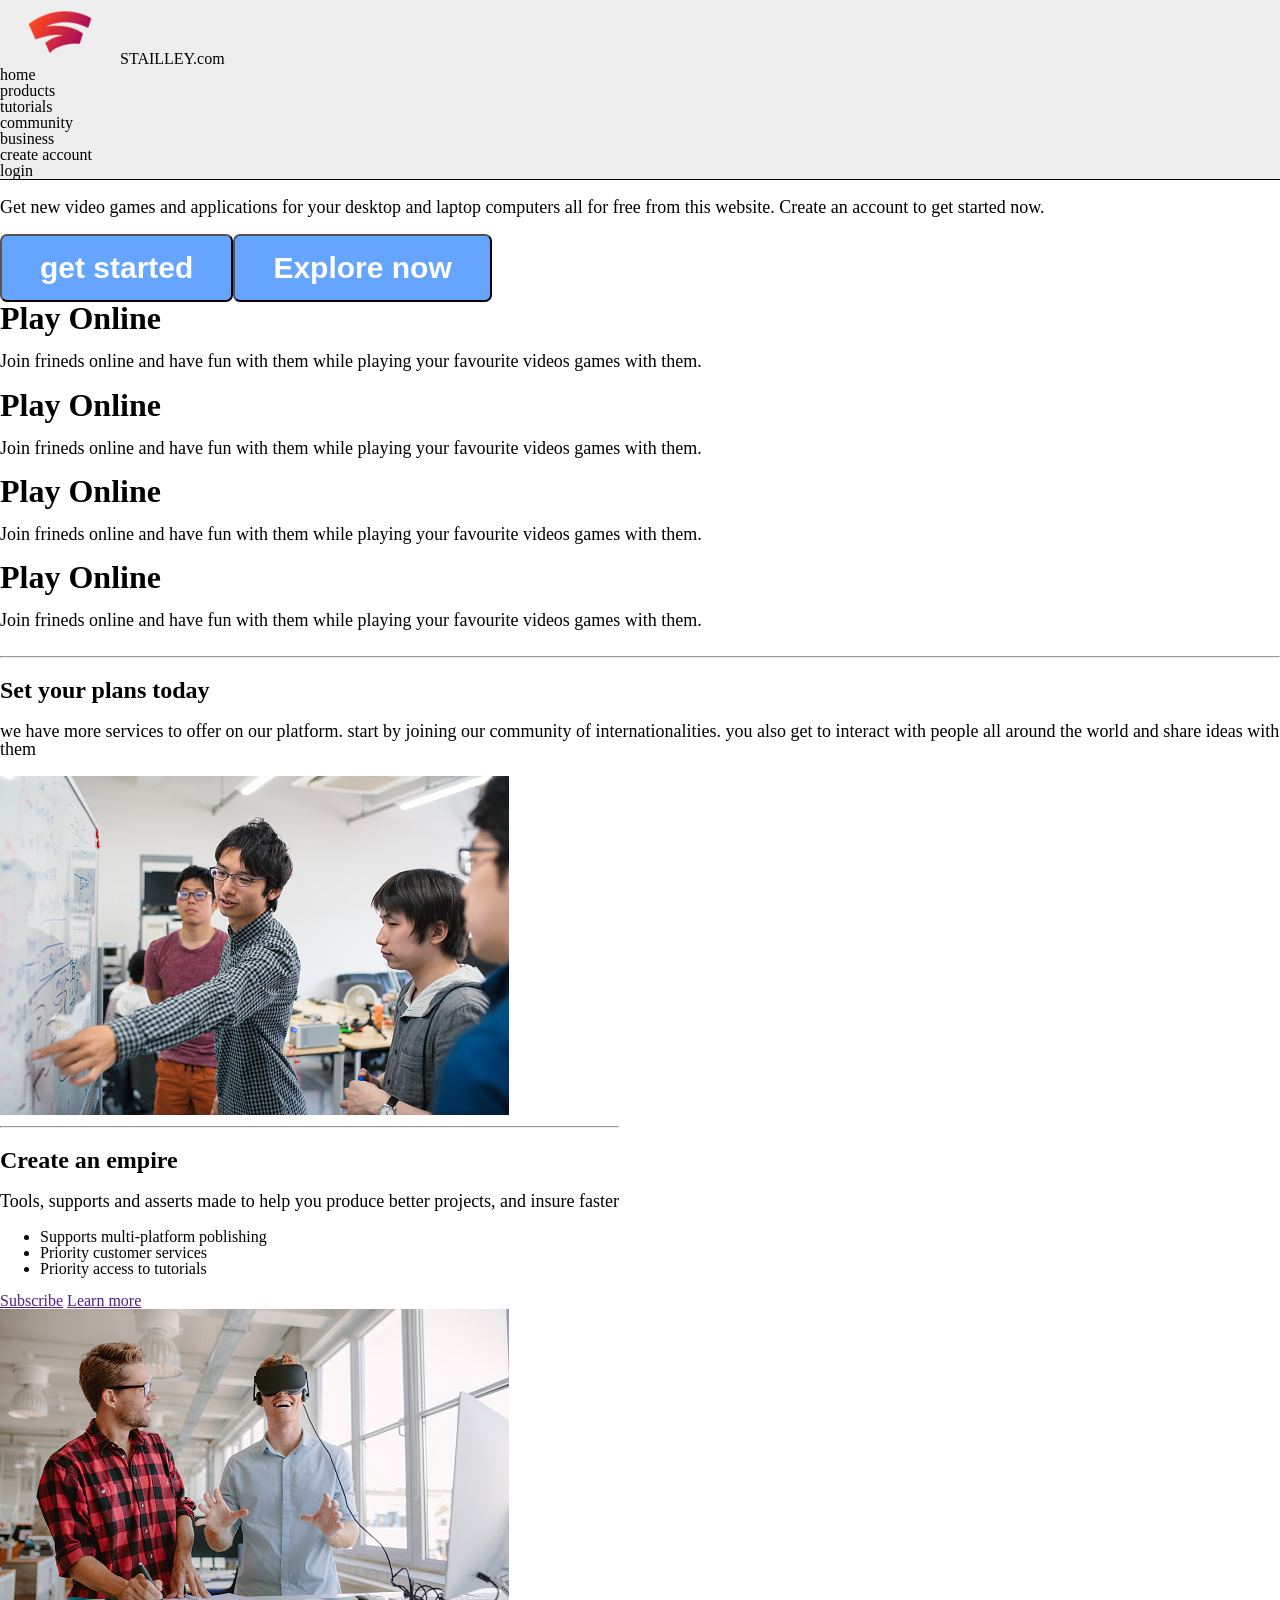
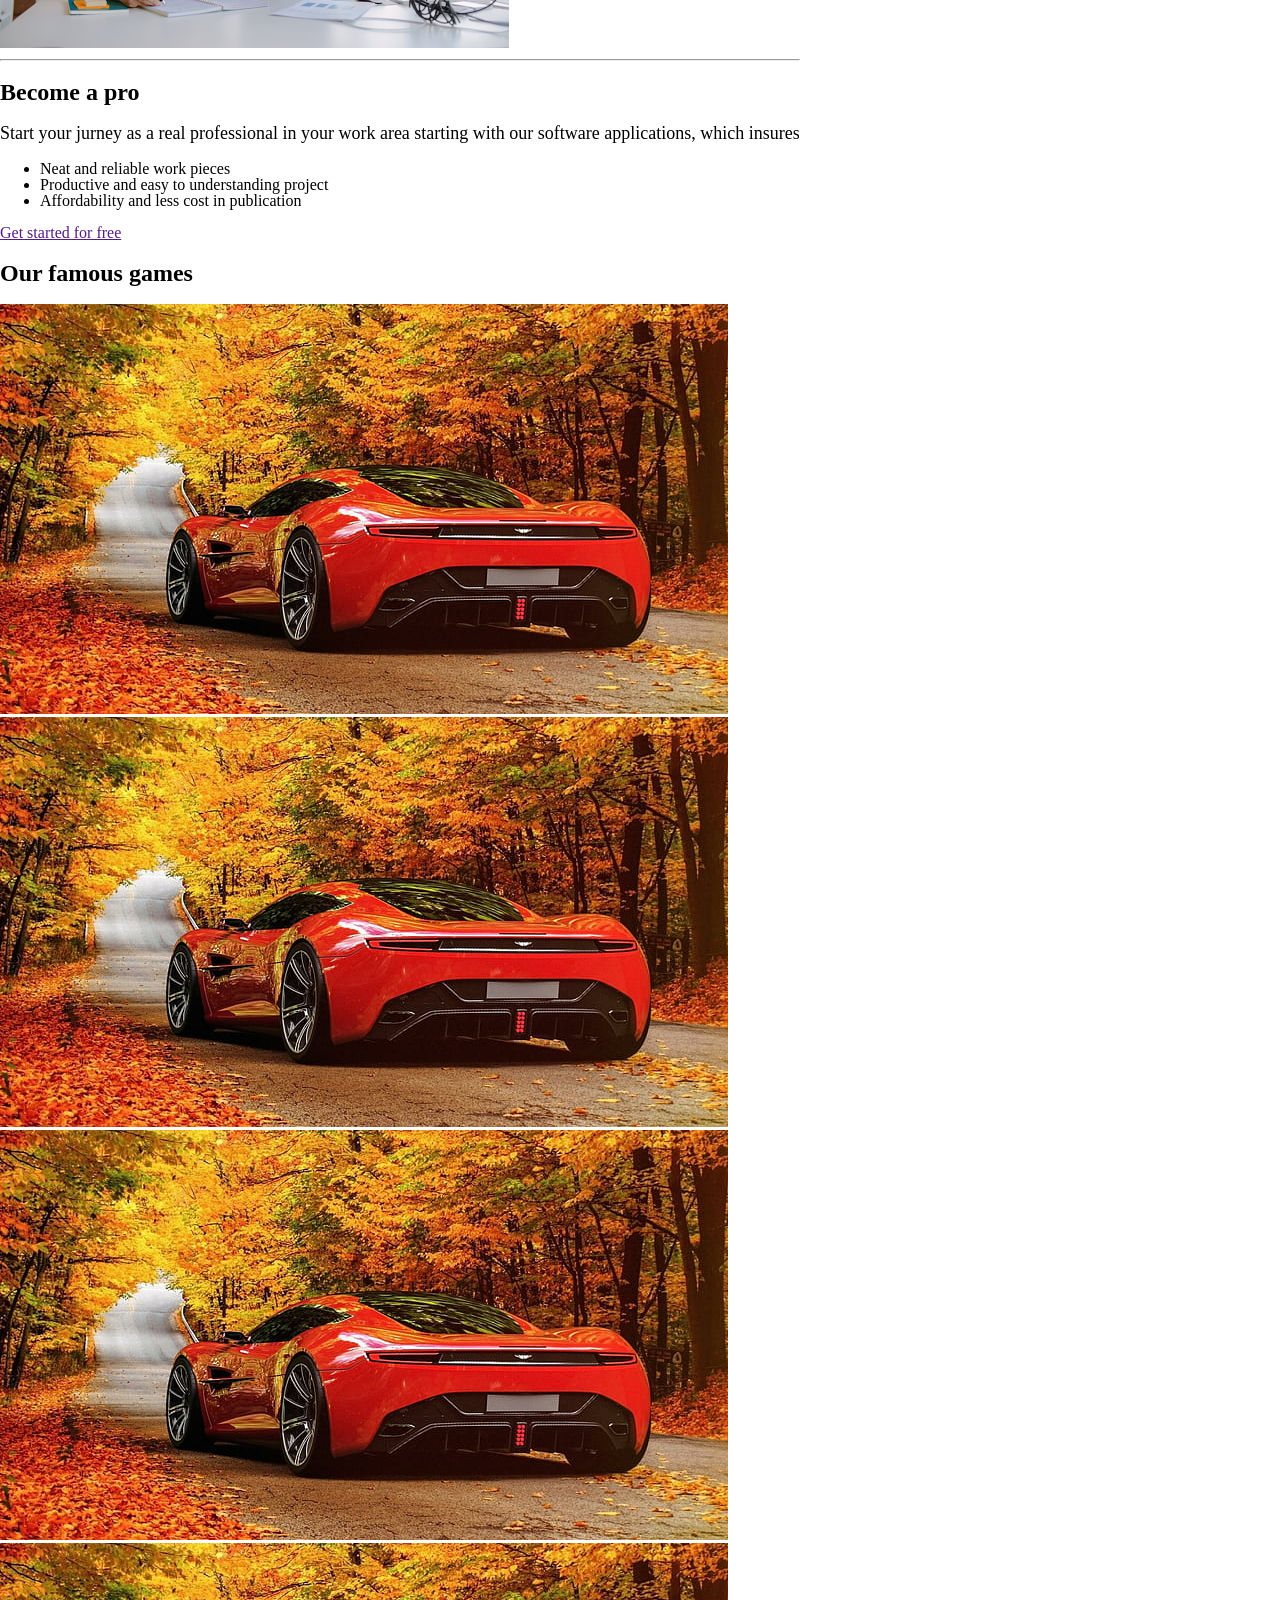
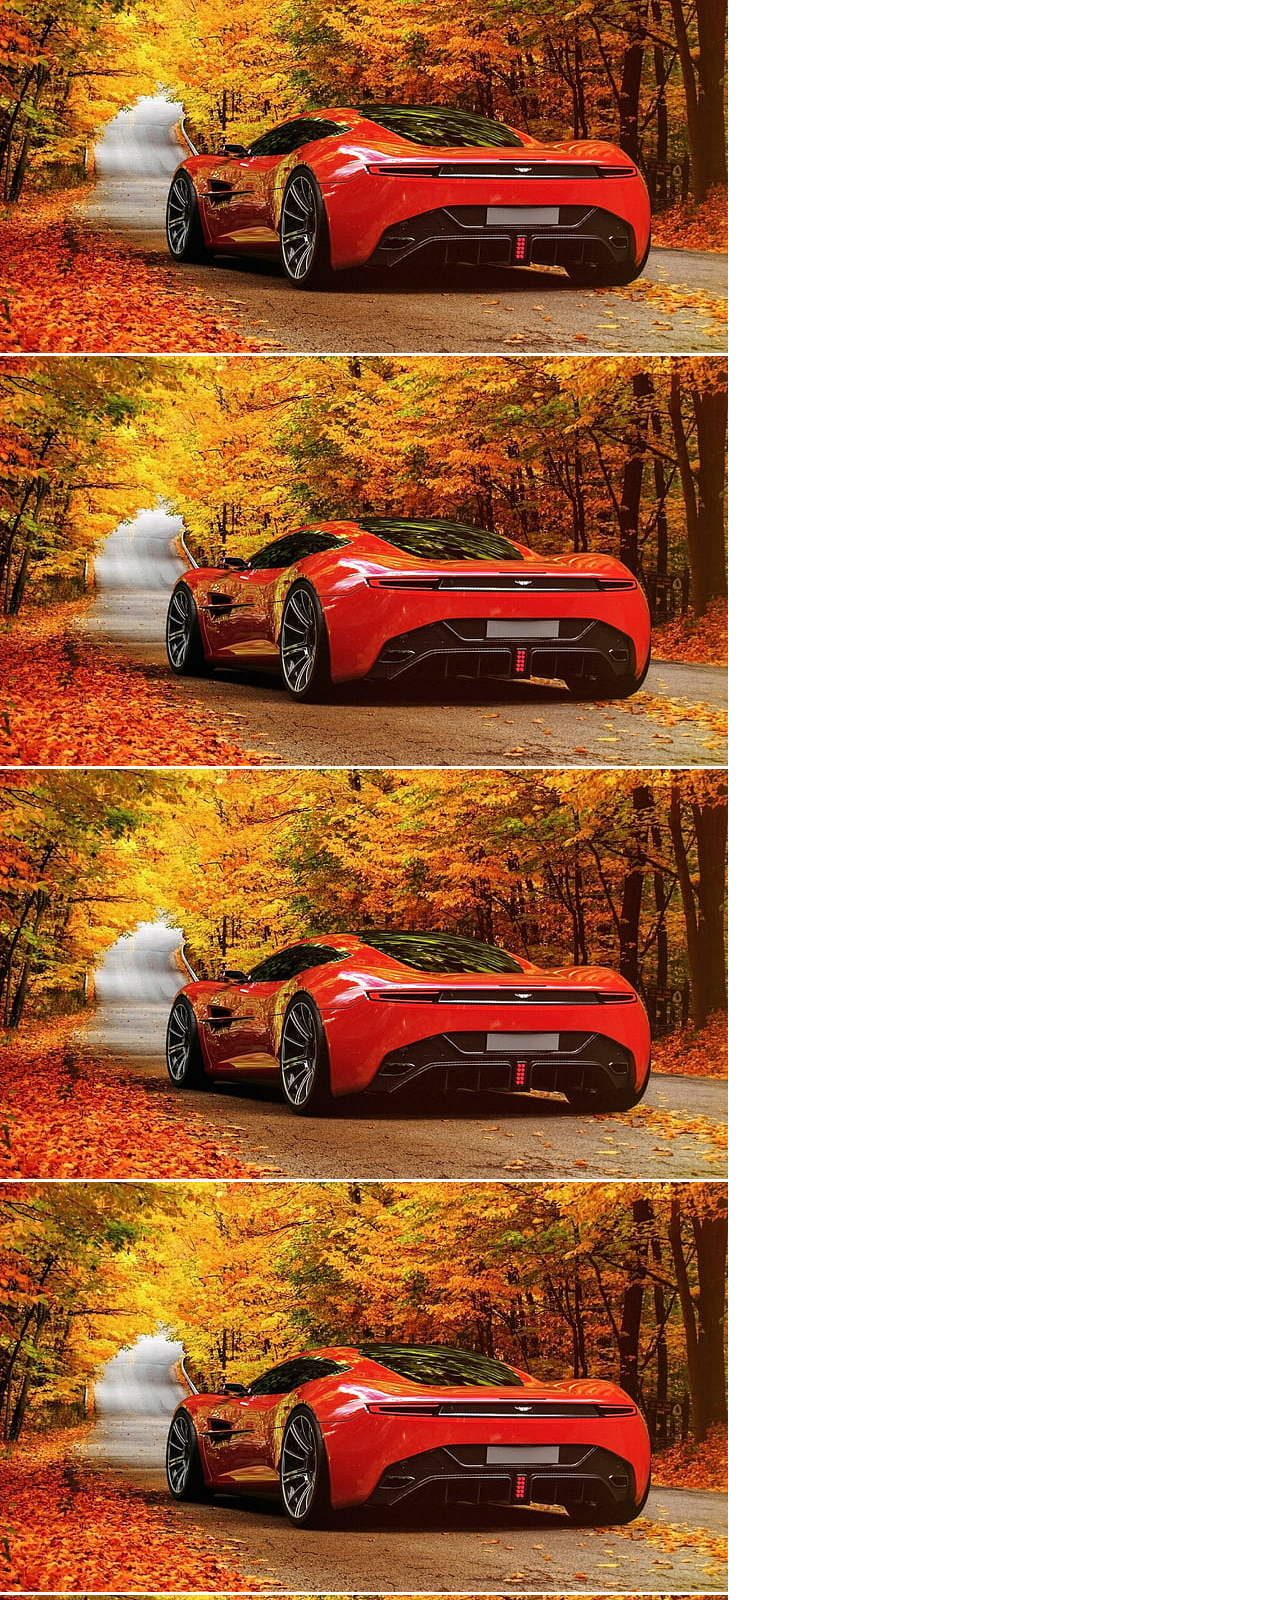
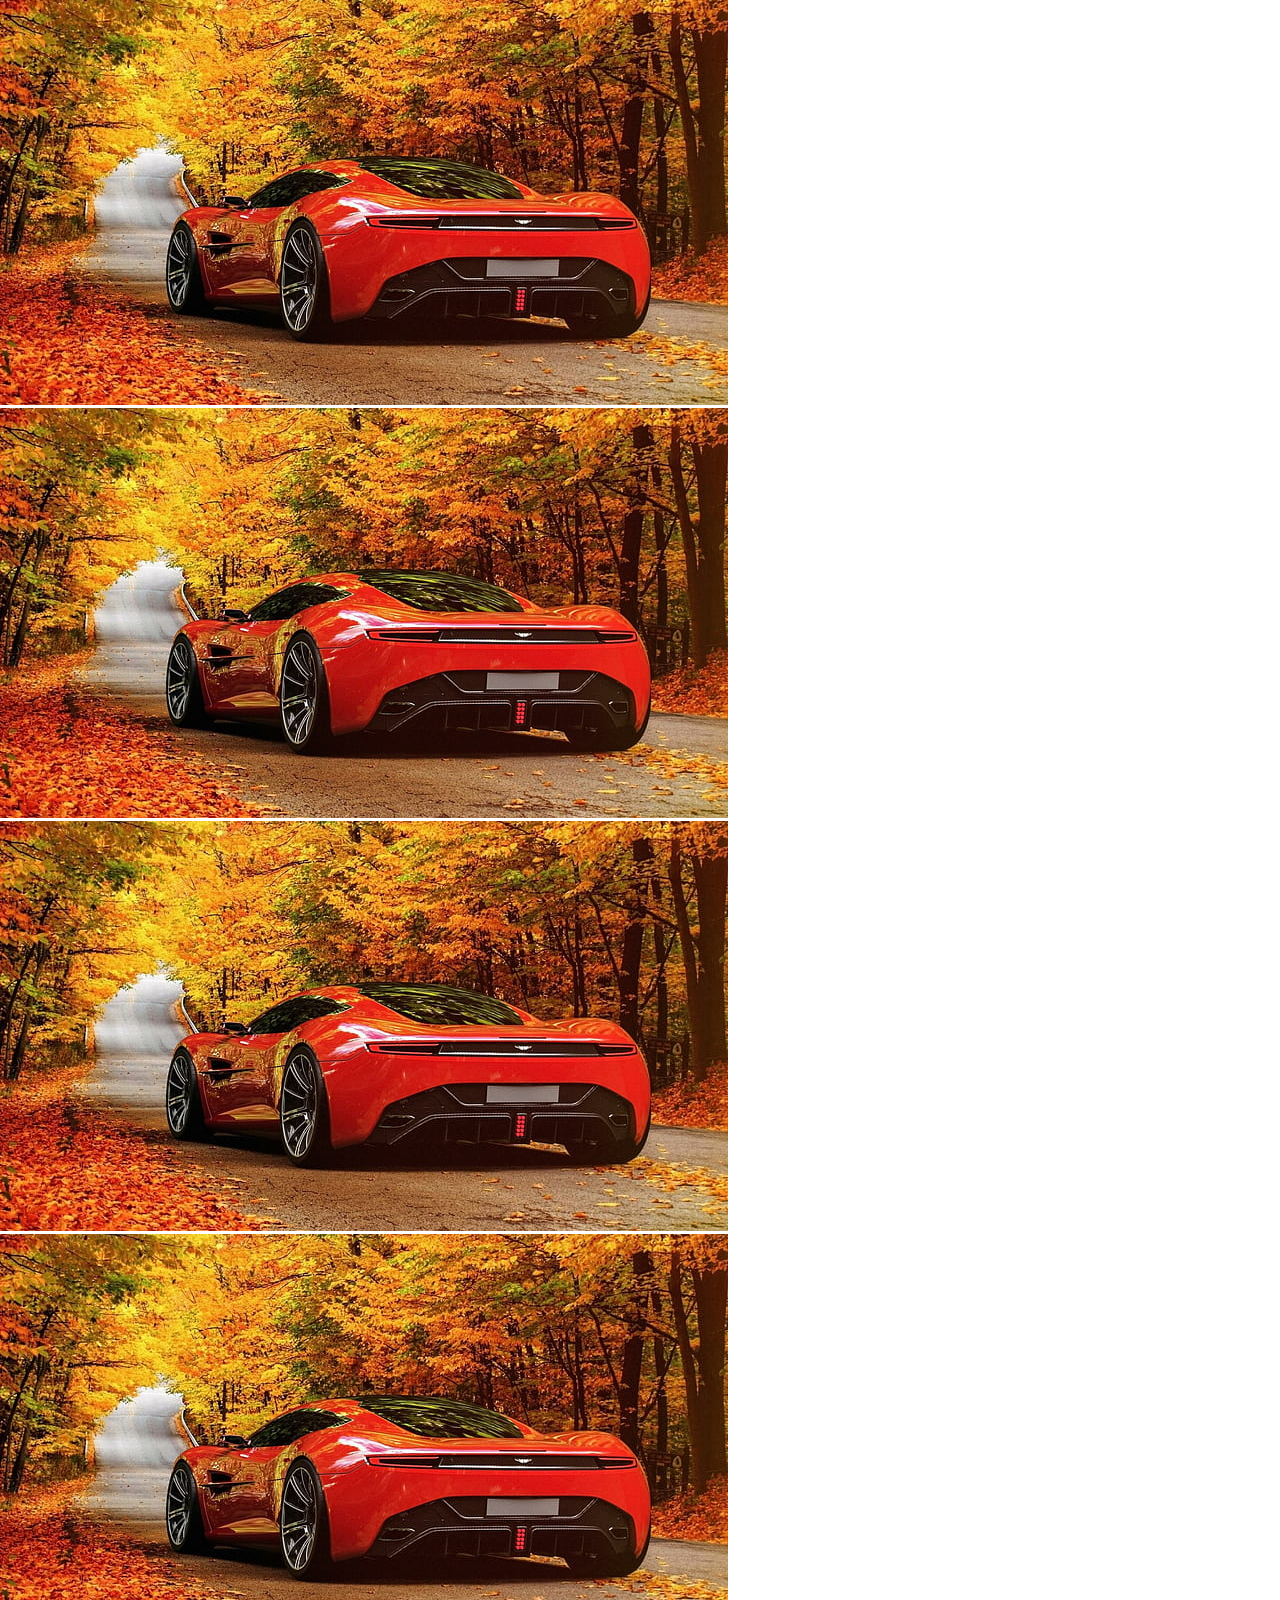
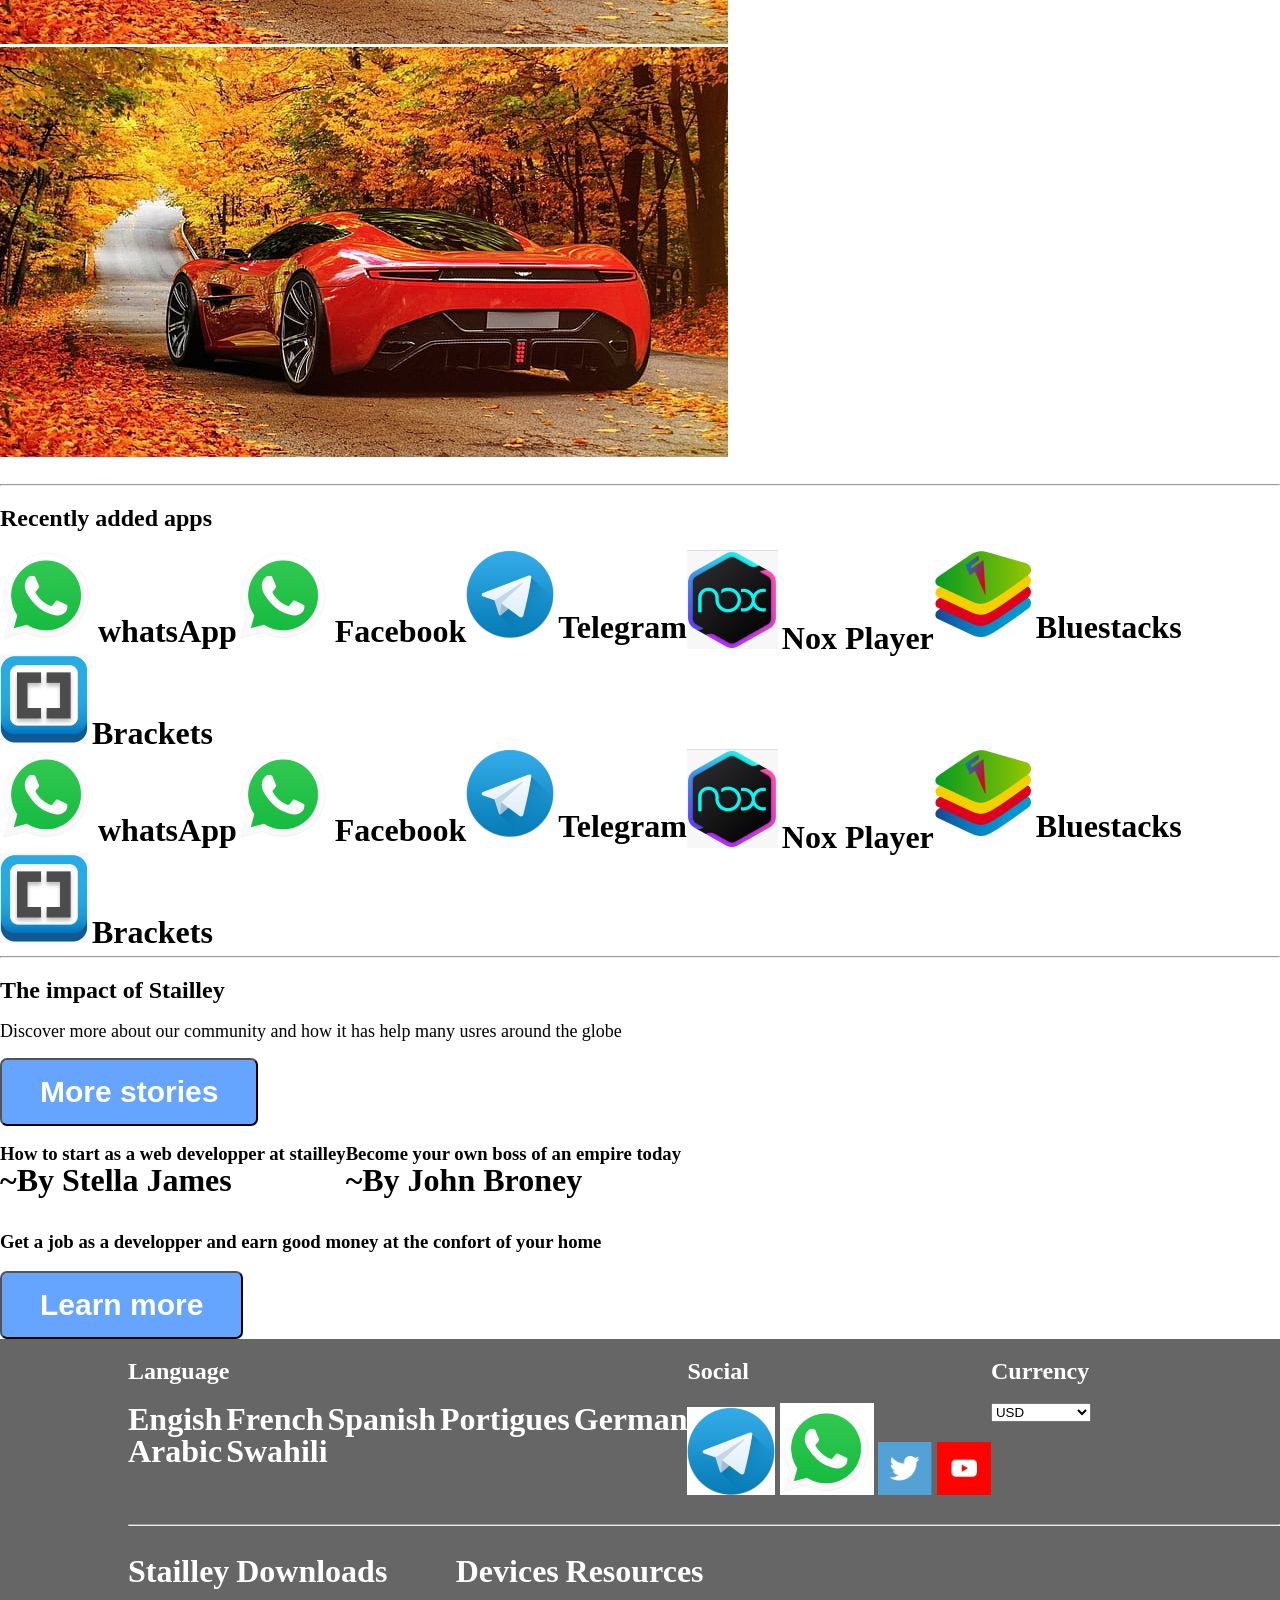
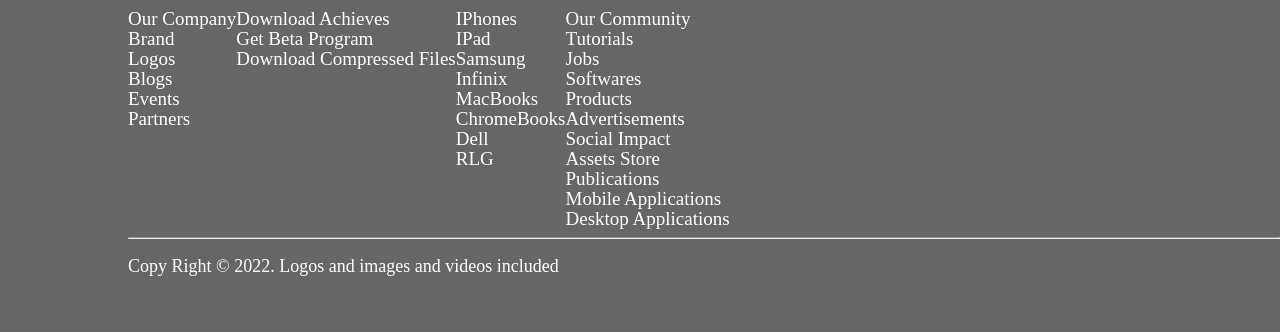
<file: hello.html>
<!DOCTYPE html>
<html>
    <head>
        <title>Stailley.com</title>
        <link rel="stylesheet" href="hello.css">
        <link rel="icon" href="stadia.png">
    </head>
    <body>
        <header class="headCont">
            <nav>
                <ul>
                    <li class="title"><img src="stadia.webp">STAILLEY.com</li>
                    <li>home</li>
                    <li>products</li>
                    <li>tutorials</li>
                    <li>community</li>
                    <li>business</li>
                    <li class="rightFloat">create account</li>
                    <li class="rightFloat">login</li>
                </ul>
            </nav>
            <div class="headPosition">
                <p>Get new video games and applications for your desktop and laptop            computers all for free from this website. Create an account to get       started now.</p>
                <div class="row">
                    <div class="coln6">
                        <button class="btn1">get started</button>
                    </div>
                    <div class="coln6">
                        <button class="btn2">Explore now</button>
                    </div>
                </div>
            </div>
        </header>
        <section class="sectionCont">
            <div class="subCont">
                <div class="row">
                    <div class="coln3">
                        <div class="boxCont">
                            <div class="boxPosition">
                                <label>Play Online</label>
                                <p>Join frineds online and have fun with them while playing your favourite videos games with them.</p>
                            </div>
                        </div>
                    </div>
                    <div class="coln3">
                        <div class="boxCont">
                            <div class="boxPosition">
                                <label>Play Online</label>
                                <p>Join frineds online and have fun with them while playing your favourite videos games with them.</p>
                            </div>
                        </div>
                    </div>
                    <div class="coln3">
                        <div class="boxCont">
                            <div class="boxPosition">
                                <label>Play Online</label>
                                <p>Join frineds online and have fun with them while playing your favourite videos games with them.</p>
                            </div>
                        </div>
                    </div>
                    <div class="coln3">
                        <div class="boxCont">
                            <div class="boxPosition">
                                <label>Play Online</label>
                                <p>Join frineds online and have fun with them while playing your favourite videos games with them.</p>
                            </div>
                        </div>
                    </div>
                </div>
                <hr/>
                
                <div class="subCont2">
                    <h1>Set your plans today</h1>
                    <p>we have more services to offer on our platform. start by joining our community of internationalities. you also get to interact with people all around the world and share ideas with them</p>
                    
                    <div class="row">
                        <div class="coln6">
                            <div class="coln6Img">
                                <img src="students-looking-at-scientific-formula.jpg"><hr/>
                                <h2>Create an empire</h2>
                                <p>Tools, supports and asserts made to help you produce better projects, and insure faster</p>
                                <ul>
                                    <li>Supports multi-platform poblishing</li>
                                    <li>Priority customer services</li>
                                    <li>Priority access to tutorials</li>
                                </ul>
                                <a href="">Subscribe</a>
                                <a href="">Learn more</a>
                            </div>
                        </div>
                       <div class="coln6">
                            <div class="coln6Img">
                                <img src="young-developers-testing-new-virtual-reality-device.jpg"><hr/>
                                <h2>Become a pro</h2>
                                <p>Start your jurney as a real professional in your work area starting with our software applications, which insures</p>
                                <ul>
                                    <li>Neat and reliable work pieces</li>
                                    <li>Productive and easy to understanding project</li>
                                    <li>Affordability and less cost in publication</li>
                                </ul>
                                <a href="">Get started for free</a>
                           </div>
                        </div>
                    </div>
                </div>
            </div>
            <div class="gameCont">
                    <h1>Our famous games</h1>
                    <div class="row">
                        <div class="coln2">
                            <img src="aston-martin-dbc-concept-cars-picturesque-car-pictures-desktop-wallpaper-preview.jpg">
                        </div>
                        <div class="coln2">
                            <img src="aston-martin-dbc-concept-cars-picturesque-car-pictures-desktop-wallpaper-preview.jpg">
                        </div>
                        <div class="coln2">
                            <img src="aston-martin-dbc-concept-cars-picturesque-car-pictures-desktop-wallpaper-preview.jpg">
                        </div>
                        <div class="coln2">
                            <img src="aston-martin-dbc-concept-cars-picturesque-car-pictures-desktop-wallpaper-preview.jpg">
                        </div>
                        <div class="coln2">
                            <img src="aston-martin-dbc-concept-cars-picturesque-car-pictures-desktop-wallpaper-preview.jpg">
                        </div>
                        <div class="coln2">
                            <img src="aston-martin-dbc-concept-cars-picturesque-car-pictures-desktop-wallpaper-preview.jpg">
                        </div>
                    </div>
                    
                    <div class="row">
                        <div class="coln2">
                            <img src="aston-martin-dbc-concept-cars-picturesque-car-pictures-desktop-wallpaper-preview.jpg">
                        </div>
                        <div class="coln2">
                            <img src="aston-martin-dbc-concept-cars-picturesque-car-pictures-desktop-wallpaper-preview.jpg">
                        </div>
                        <div class="coln2">
                            <img src="aston-martin-dbc-concept-cars-picturesque-car-pictures-desktop-wallpaper-preview.jpg">
                        </div>
                        <div class="coln2">
                            <img src="aston-martin-dbc-concept-cars-picturesque-car-pictures-desktop-wallpaper-preview.jpg">
                        </div>
                        <div class="coln2">
                            <img src="aston-martin-dbc-concept-cars-picturesque-car-pictures-desktop-wallpaper-preview.jpg">
                        </div>
                        <div class="coln2">
                            <img src="aston-martin-dbc-concept-cars-picturesque-car-pictures-desktop-wallpaper-preview.jpg">
                        </div>
                    </div>
                </div><br/>
                
            <hr/>
            
            <div class="appCont">
                <h1>Recently added apps</h1>
                    <div class="row">
                        <div class="coln2">
                            <img src="Whatsaap.PNG">
                            <label>whatsApp</label>
                        </div>
                        <div class="coln2">
                            <img src="Whatsaap.PNG">
                            <label>Facebook</label>
                        </div>
                        <div class="coln2">
                            <img src="Telegram.PNG">
                            <label>Telegram</label>
                        </div>
                        <div class="coln2">
                            <img src="NOX.PNG">
                            <label>Nox Player</label>
                        </div>
                        <div class="coln2">
                            <img src="Bluestacks.PNG">
                            <label>Bluestacks</label>
                        </div>
                        <div class="coln2">
                            <img src="Brackets.PNG">
                            <label>Brackets</label>
                        </div>
                    </div>
                    
                    <div class="row">
                        <div class="coln2">
                            <img src="Whatsaap.PNG">
                            <label>whatsApp</label>
                        </div>
                        <div class="coln2">
                            <img src="Whatsaap.PNG">
                            <label>Facebook</label>
                        </div>
                        <div class="coln2">
                            <img src="Telegram.PNG">
                            <label>Telegram</label>
                        </div>
                        <div class="coln2">
                            <img src="NOX.PNG">
                            <label>Nox Player</label>
                        </div>
                        <div class="coln2">
                            <img src="Bluestacks.PNG">
                            <label>Bluestacks</label>
                        </div>
                        <div class="coln2">
                            <img src="Brackets.PNG">
                            <label>Brackets</label>
                        </div>
                    </div>
            </div>
            <hr/>
            <div class="sectionImg">
                <h1>The impact of Stailley</h1>
                   <p>Discover more about our community and how it has help many usres around the globe</p>
                <button>More stories</button>
                <div class="row">
                    <div class="coln4">
                        <h3 class="colnBox">How to start as a web developper at stailley<br/><label>~By Stella James</label></h3>
                    </div>
                    
                    <div class="coln4">
                        <h3 class="colnBox">Become your own boss of an empire today<br/><label>~By John Broney</label></h3>
                    </div>
                    
                    <div class="coln4">
                        <h3 class="colnBox">Get a job as a developper and earn good money at the confort of your home</h3>
                    </div>
                </div>
                <div class="row">
                    <div class="coln12">
                        <button>Learn more</button>
                    </div>
                </div>
            </div>
        </section>
        <footer class="footsy">
            <div class="row">
                <div class="coln4">
                    <div class="firstID">
                        <h2>Language</h2>
                            <label>Engish</label>
                            <label>French</label>
                            <label>Spanish</label>
                            <label>Portigues</label>
                            <label>German</label><br/>
                            <label>Arabic</label>
                            <label>Swahili</label>
                    </div>
                </div>
                <div class="coln4">
                    <div class="firstID">
                        <h2>Social</h2>
                        <p><img src="Telegram.PNG">
                            <img src="Whatsaap.PNG">
                            <img src="Twitter%20logo.PNG">
                            <img src="Youtube%20logo.PNG">
                        </p>
                    </div>
                </div>
                <div class="coln4">
                    <div class="firstID">
                    <h2>Currency</h2>
                        <select>
                            <option>USD</option>
                            <option>Ghana Cedis</option>
                            <option>Euros</option>
                        </select>
                    </div>
                </div>
            </div><hr/>
            <div class="row">
                <div class="coln3">
                    <div class="secondID">
                        <h1>Stailley</h1>
                        <ul>
                            <li>Our Company</li>
                            <li>Brand</li>
                            <li>Logos</li>
                            <li>Blogs</li>
                            <li>Events</li>
                            <li>Partners</li>
                        </ul>
                    </div>
                </div>
                <div class="coln3">
                    <div class="secondID">
                        <h1>Downloads</h1>
                        <ul>
                            <li>Download Achieves</li>
                            <li>Get Beta Program</li>
                            <li>Download Compressed Files</li>
                        </ul>
                    </div>
                </div>
                <div class="coln3">
                    <div class="secondID">
                        <h1>Devices</h1>
                        <ul>
                            <li>iPhones</li>
                            <li>iPad</li>
                            <li>Samsung</li>
                            <li>Infinix</li>
                            <li>MacBooks</li>
                            <li>ChromeBooks</li>
                            <li>Dell</li>
                            <li>RLG</li>
                        </ul>
                    </div>
                </div>
                <div class="coln3">
                    <div class="secondID">
                        <h1>Resources</h1>
                        <ul>
                            <li>Our Community</li>
                            <li>Tutorials</li>
                            <li>Jobs</li>
                            <li>Softwares</li>
                            <li>Products</li>
                            <li>Advertisements</li>
                            <li>Social Impact</li>
                            <li>Assets Store</li>
                            <li>Publications</li>
                            <li>Mobile Applications</li>
                            <li>Desktop Applications</li>
                        </ul>
                    </div>
                </div>
            </div><hr/>
            <div class="rightCont">
                <p>Copy Right &copy; 2022. Logos and images and videos included</p>
            </div>
        </footer>
    </body>
</html>
</file>
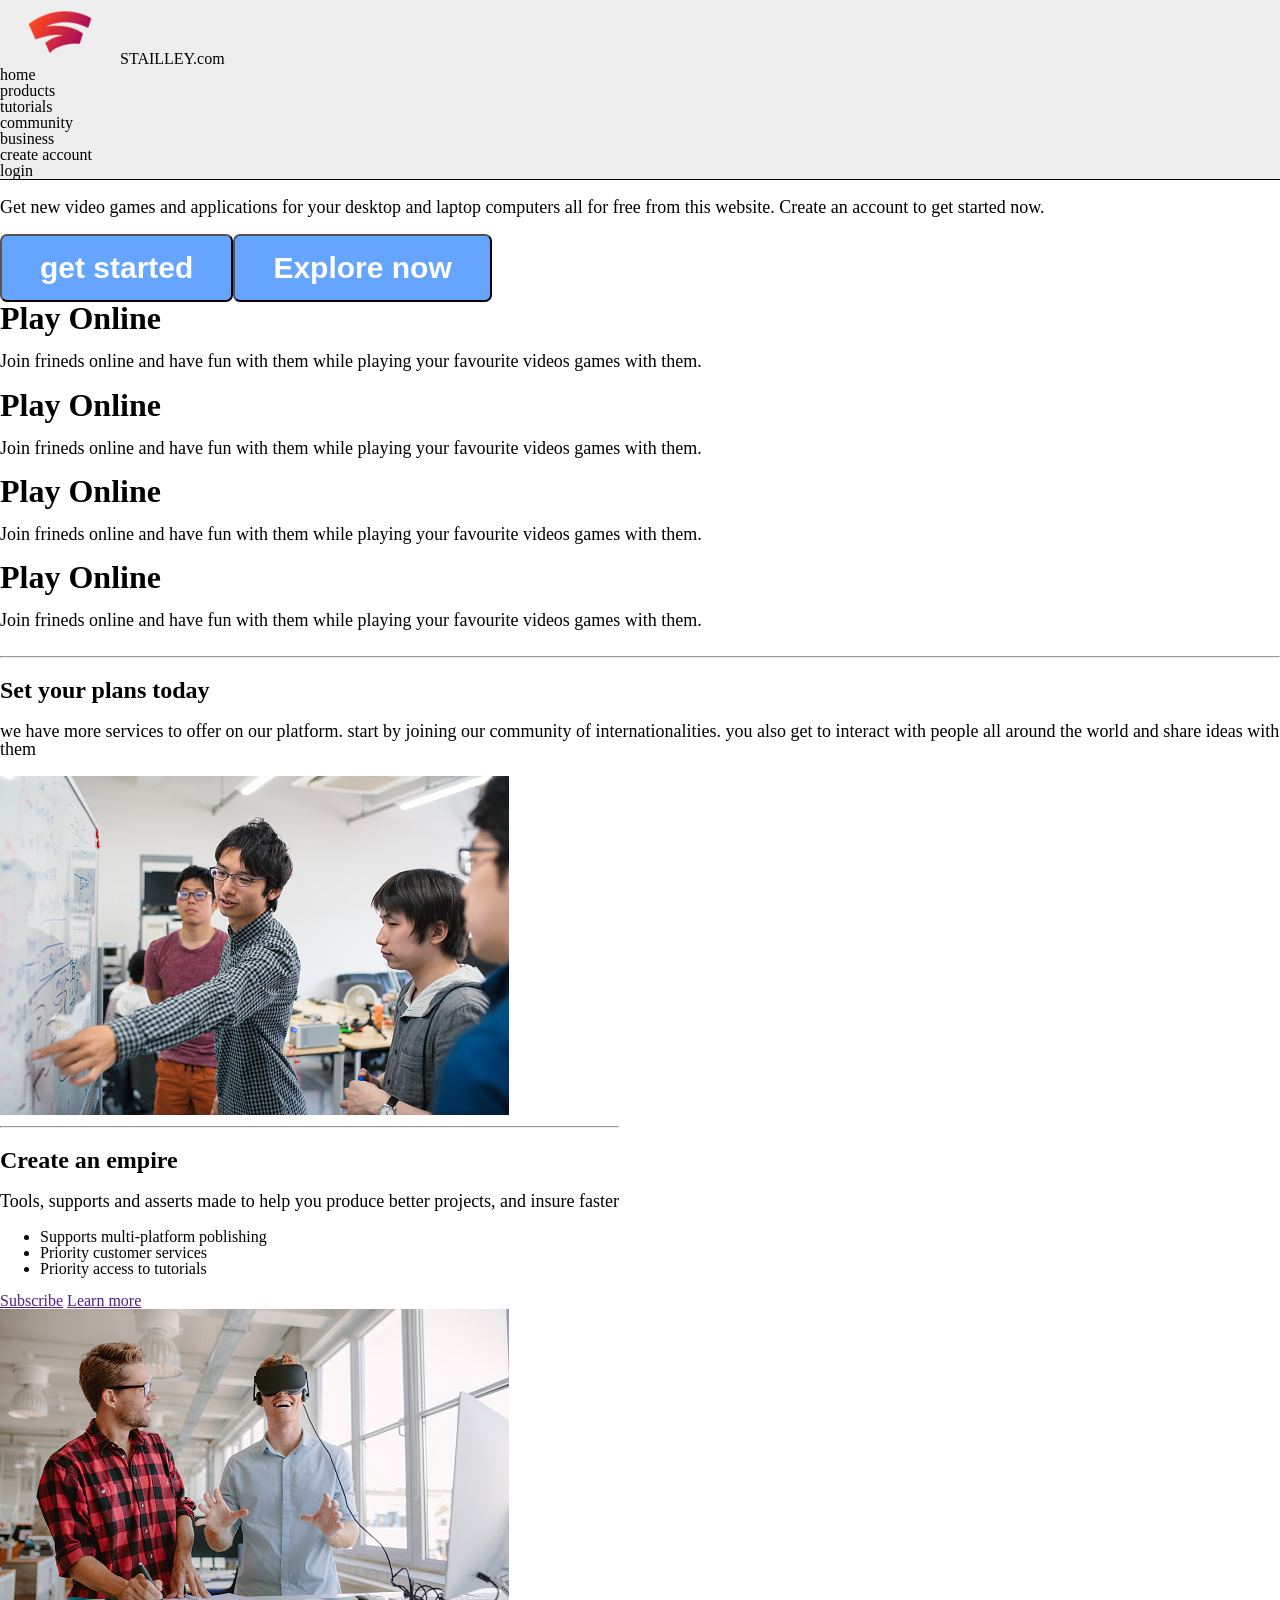
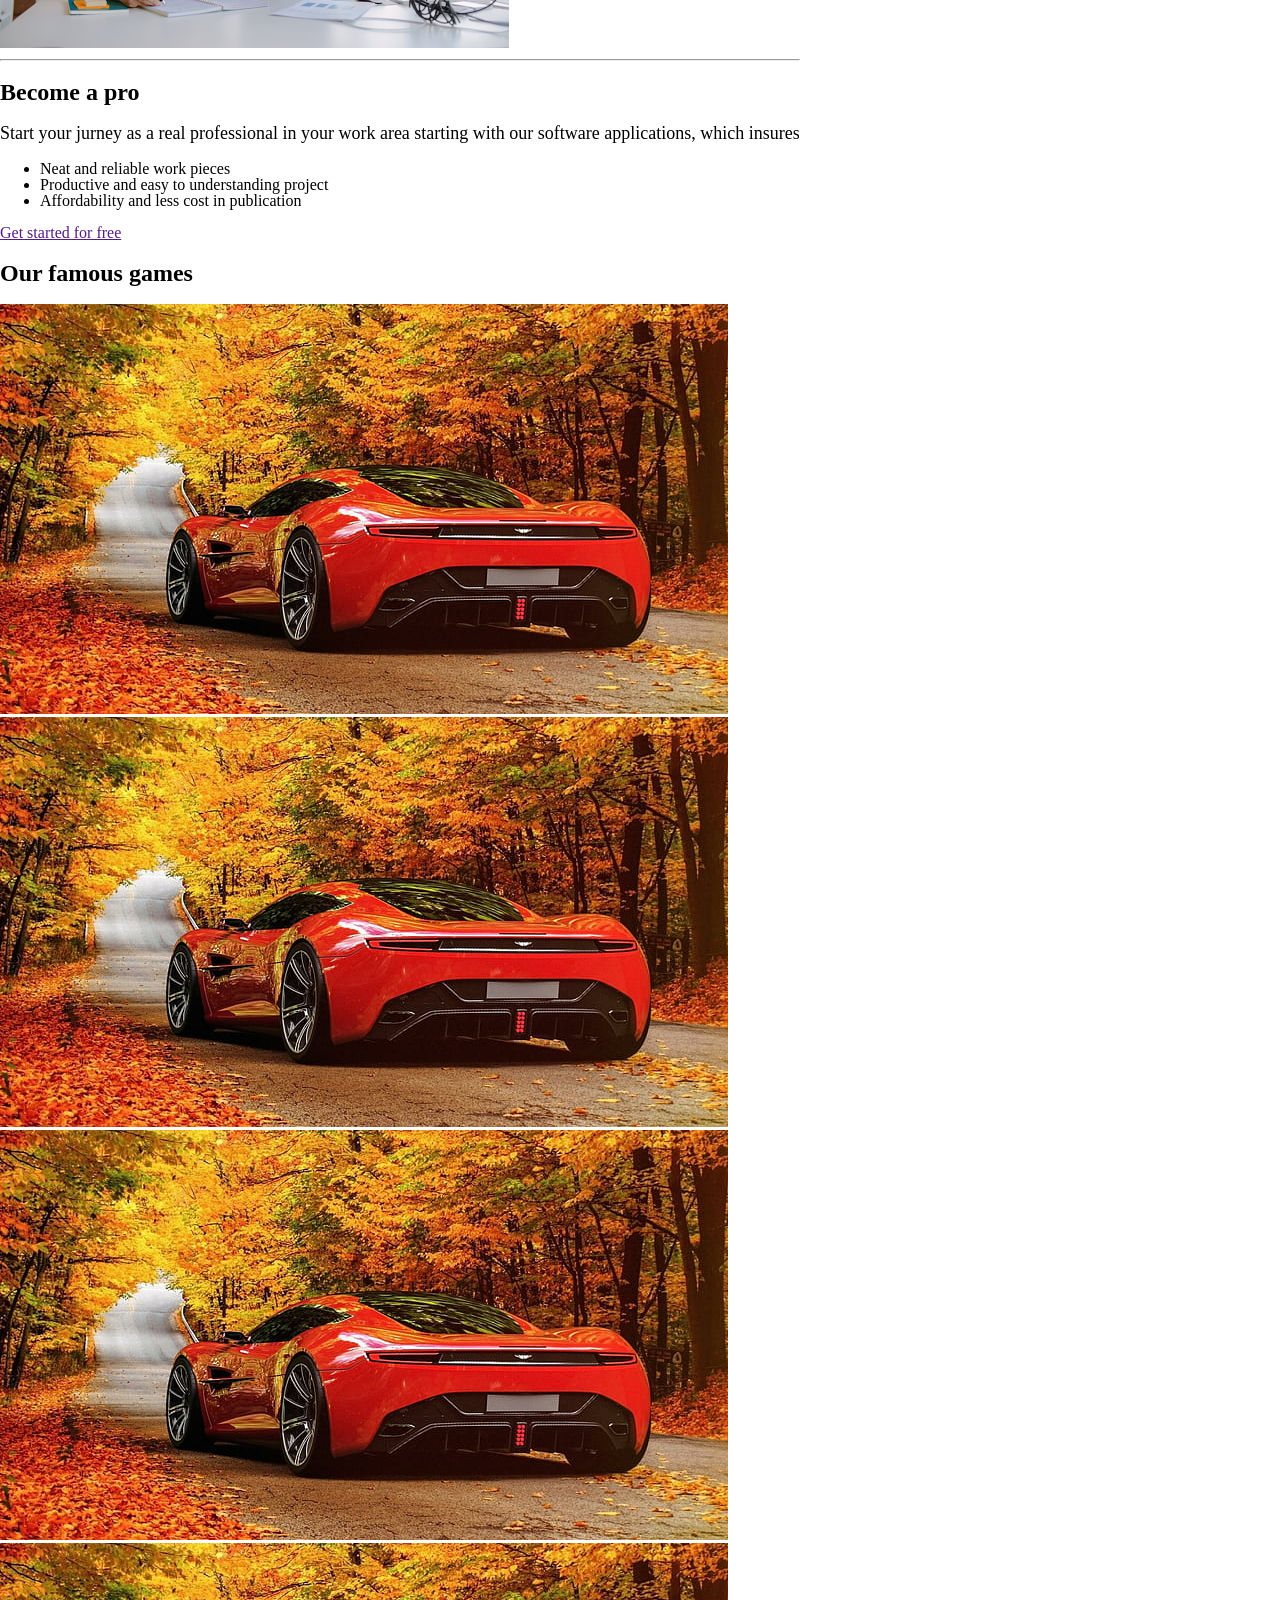
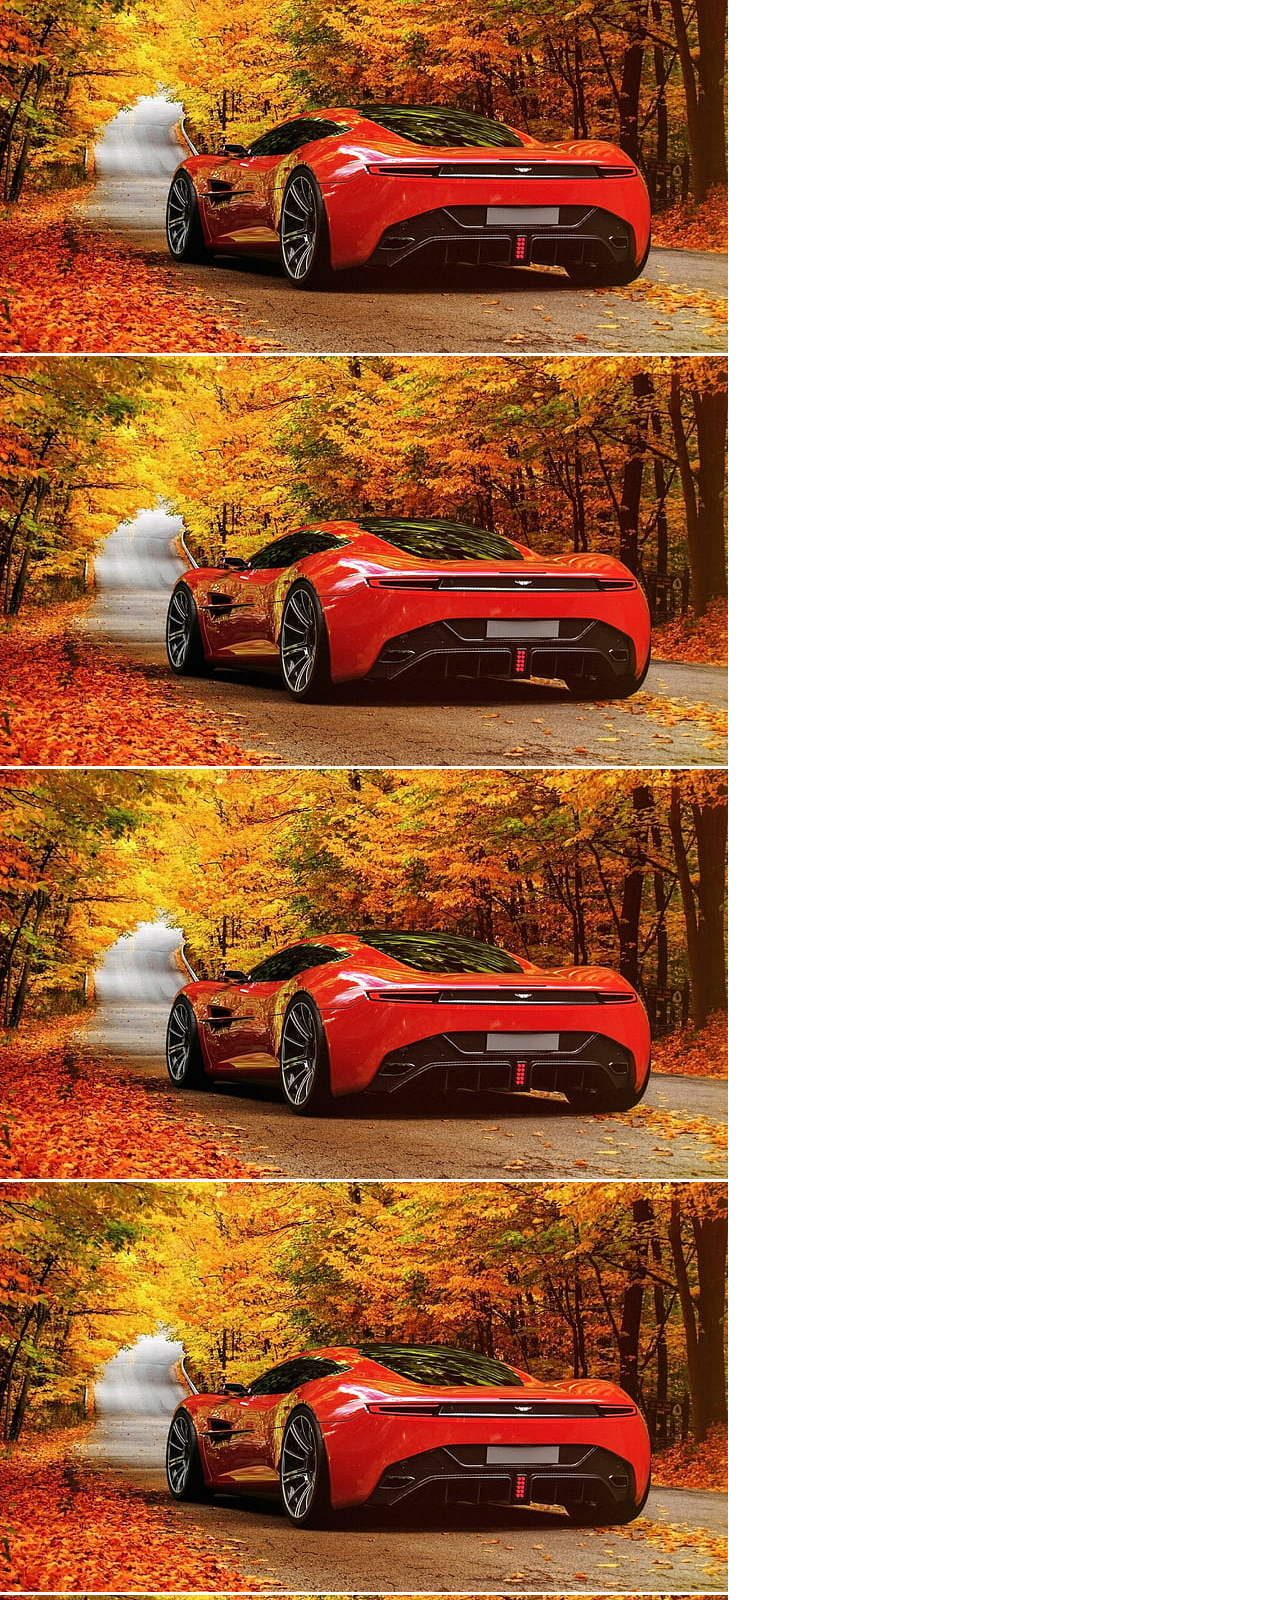
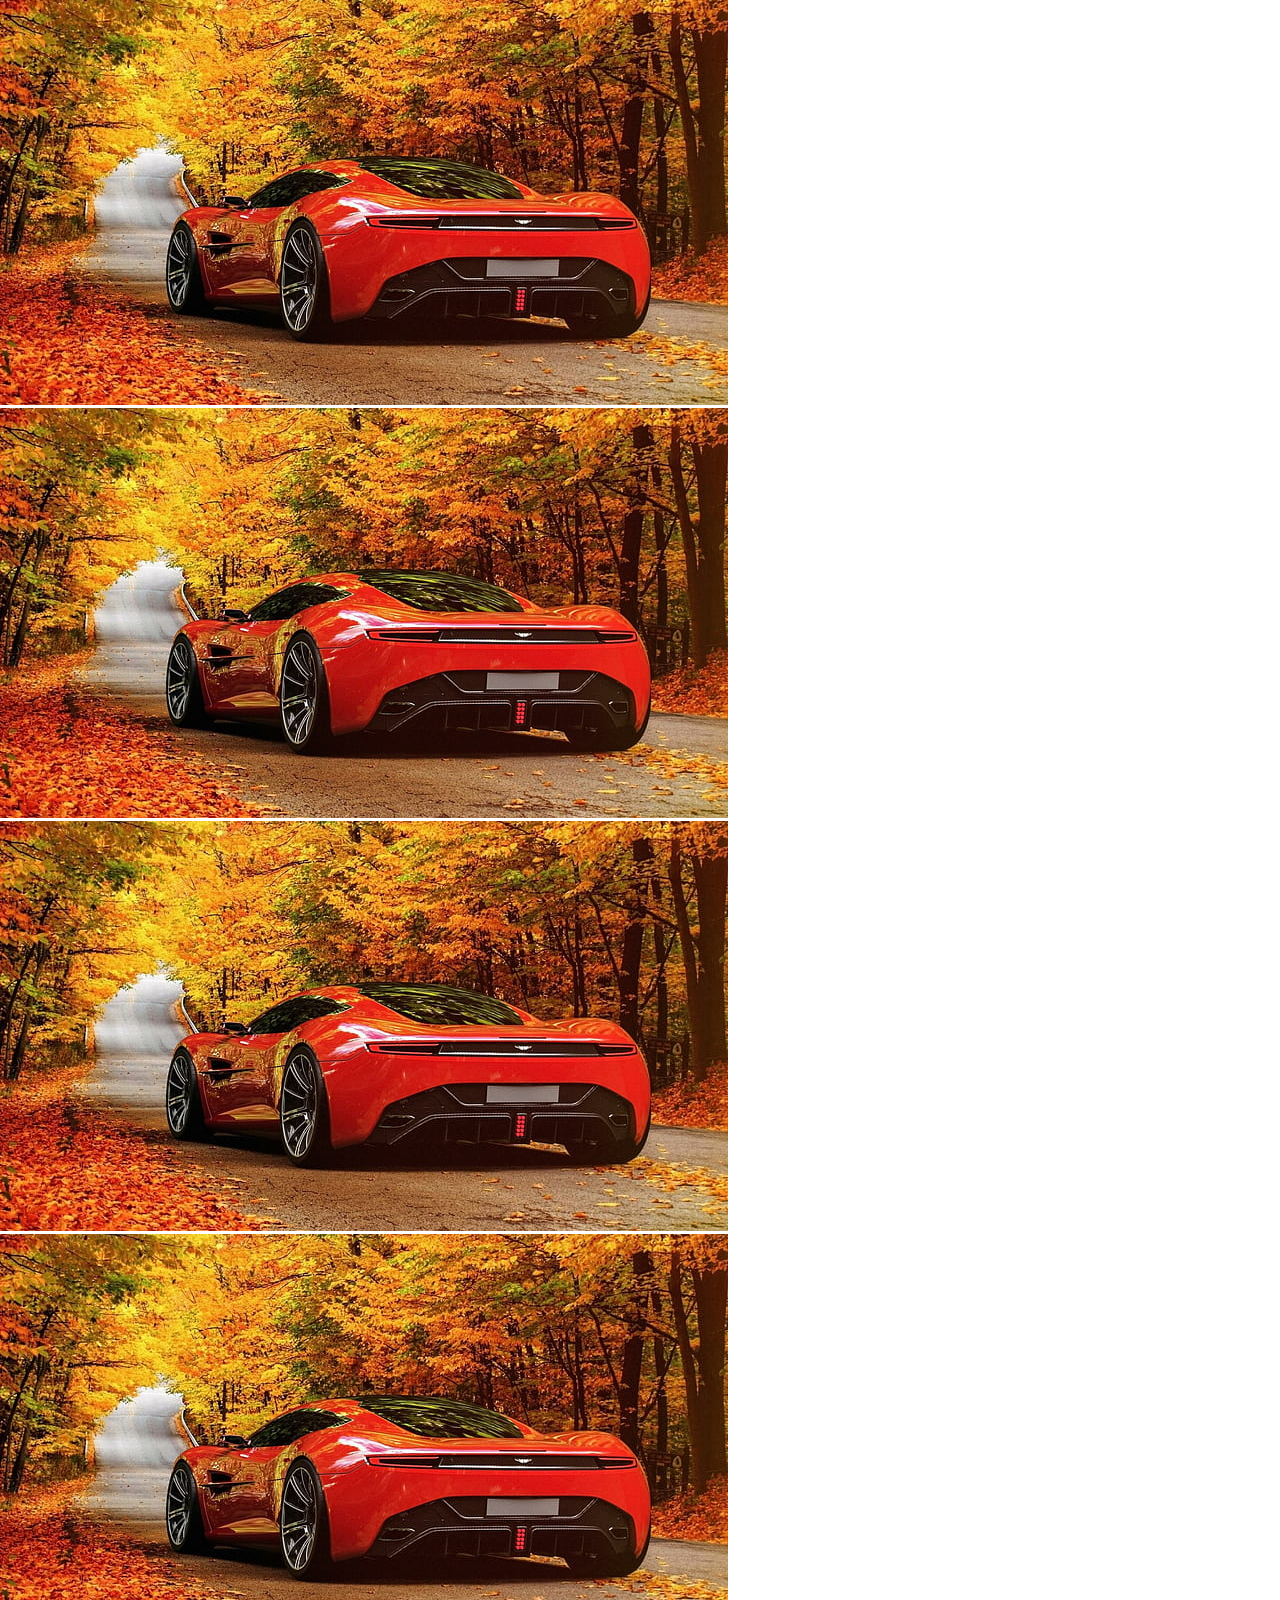
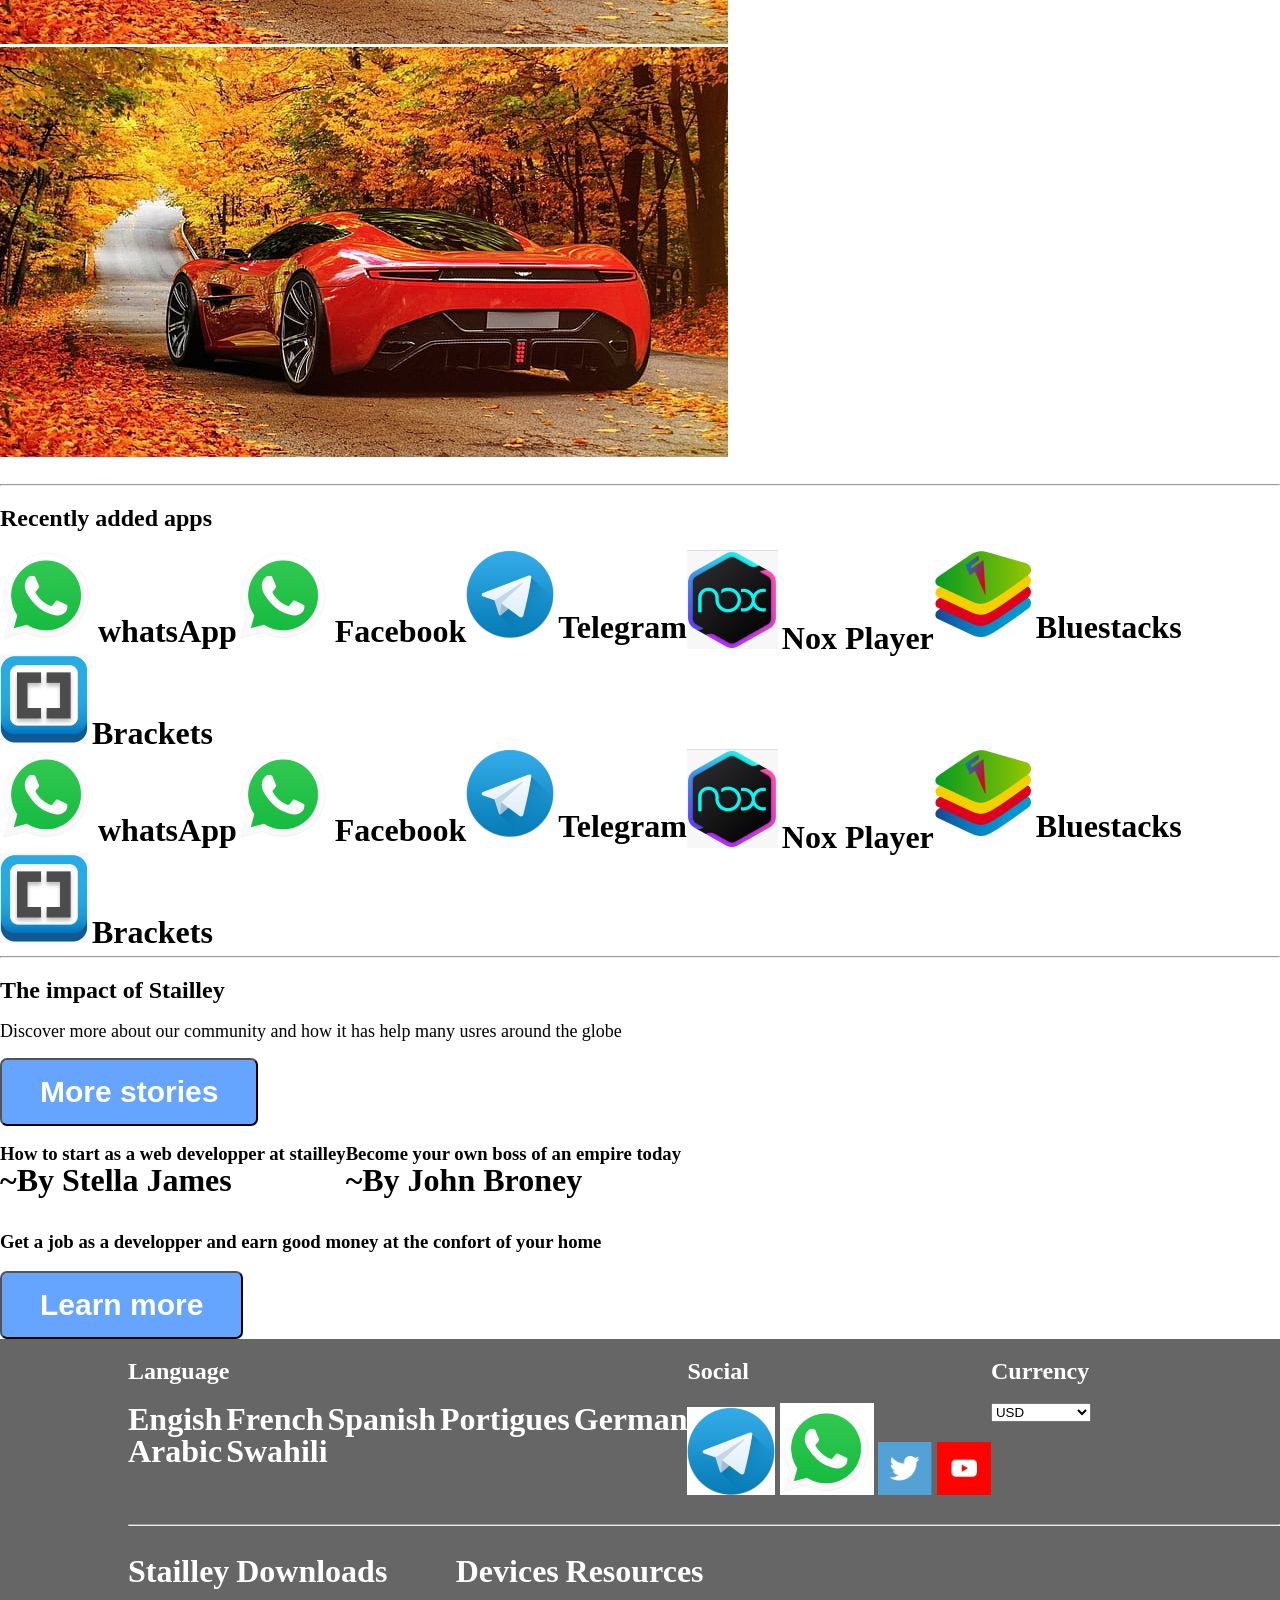
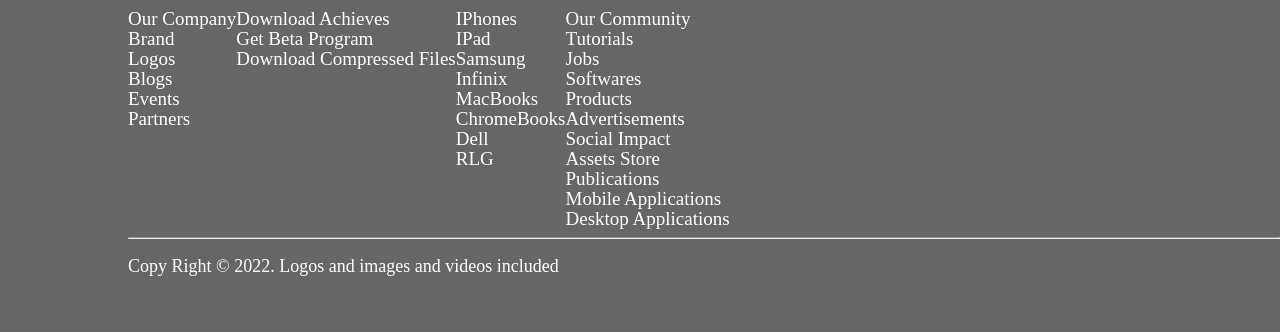
<file: index2.html>
<!DOCTYPE html>
<html>
    <head>
        <title>Stailley.com</title>
        <link rel="stylesheet" href="hello.css">
        <link rel="icon" href="stadia.png">
    </head>
    <body>
        <header class="headCont">
            <nav>
                <ul>
                    <li class="title"><img src="stadia.webp">STAILLEY.com</li>
                    <li>home</li>
                    <li>products</li>
                    <li>tutorials</li>
                    <li>community</li>
                    <li>business</li>
                    <li class="rightFloat">create account</li>
                    <li class="rightFloat">login</li>
                </ul>
            </nav>
            <div class="headPosition">
                <p>Get new video games and applications for your desktop and laptop            computers all for free from this website. Create an account to get       started now.</p>
                <div class="row">
                    <div class="coln6">
                        <button class="btn1">get started</button>
                    </div>
                    <div class="coln6">
                        <button class="btn2">Explore now</button>
                    </div>
                </div>
            </div>
        </header>
        <section class="sectionCont">
            <div class="subCont">
                <div class="row">
                    <div class="coln3">
                        <div class="boxCont">
                            <div class="boxPosition">
                                <label>Play Online</label>
                                <p>Join frineds online and have fun with them while playing your favourite videos games with them.</p>
                            </div>
                        </div>
                    </div>
                    <div class="coln3">
                        <div class="boxCont">
                            <div class="boxPosition">
                                <label>Play Online</label>
                                <p>Join frineds online and have fun with them while playing your favourite videos games with them.</p>
                            </div>
                        </div>
                    </div>
                    <div class="coln3">
                        <div class="boxCont">
                            <div class="boxPosition">
                                <label>Play Online</label>
                                <p>Join frineds online and have fun with them while playing your favourite videos games with them.</p>
                            </div>
                        </div>
                    </div>
                    <div class="coln3">
                        <div class="boxCont">
                            <div class="boxPosition">
                                <label>Play Online</label>
                                <p>Join frineds online and have fun with them while playing your favourite videos games with them.</p>
                            </div>
                        </div>
                    </div>
                </div>
                <hr/>
                
                <div class="subCont2">
                    <h1>Set your plans today</h1>
                    <p>we have more services to offer on our platform. start by joining our community of internationalities. you also get to interact with people all around the world and share ideas with them</p>
                    
                    <div class="row">
                        <div class="coln6">
                            <div class="coln6Img">
                                <img src="students-looking-at-scientific-formula.jpg"><hr/>
                                <h2>Create an empire</h2>
                                <p>Tools, supports and asserts made to help you produce better projects, and insure faster</p>
                                <ul>
                                    <li>Supports multi-platform poblishing</li>
                                    <li>Priority customer services</li>
                                    <li>Priority access to tutorials</li>
                                </ul>
                                <a href="">Subscribe</a>
                                <a href="">Learn more</a>
                            </div>
                        </div>
                       <div class="coln6">
                            <div class="coln6Img">
                                <img src="young-developers-testing-new-virtual-reality-device.jpg"><hr/>
                                <h2>Become a pro</h2>
                                <p>Start your jurney as a real professional in your work area starting with our software applications, which insures</p>
                                <ul>
                                    <li>Neat and reliable work pieces</li>
                                    <li>Productive and easy to understanding project</li>
                                    <li>Affordability and less cost in publication</li>
                                </ul>
                                <a href="">Get started for free</a>
                           </div>
                        </div>
                    </div>
                </div>
            </div>
            <div class="gameCont">
                    <h1>Our famous games</h1>
                    <div class="row">
                        <div class="coln2">
                            <img src="aston-martin-dbc-concept-cars-picturesque-car-pictures-desktop-wallpaper-preview.jpg">
                        </div>
                        <div class="coln2">
                            <img src="aston-martin-dbc-concept-cars-picturesque-car-pictures-desktop-wallpaper-preview.jpg">
                        </div>
                        <div class="coln2">
                            <img src="aston-martin-dbc-concept-cars-picturesque-car-pictures-desktop-wallpaper-preview.jpg">
                        </div>
                        <div class="coln2">
                            <img src="aston-martin-dbc-concept-cars-picturesque-car-pictures-desktop-wallpaper-preview.jpg">
                        </div>
                        <div class="coln2">
                            <img src="aston-martin-dbc-concept-cars-picturesque-car-pictures-desktop-wallpaper-preview.jpg">
                        </div>
                        <div class="coln2">
                            <img src="aston-martin-dbc-concept-cars-picturesque-car-pictures-desktop-wallpaper-preview.jpg">
                        </div>
                    </div>
                    
                    <div class="row">
                        <div class="coln2">
                            <img src="aston-martin-dbc-concept-cars-picturesque-car-pictures-desktop-wallpaper-preview.jpg">
                        </div>
                        <div class="coln2">
                            <img src="aston-martin-dbc-concept-cars-picturesque-car-pictures-desktop-wallpaper-preview.jpg">
                        </div>
                        <div class="coln2">
                            <img src="aston-martin-dbc-concept-cars-picturesque-car-pictures-desktop-wallpaper-preview.jpg">
                        </div>
                        <div class="coln2">
                            <img src="aston-martin-dbc-concept-cars-picturesque-car-pictures-desktop-wallpaper-preview.jpg">
                        </div>
                        <div class="coln2">
                            <img src="aston-martin-dbc-concept-cars-picturesque-car-pictures-desktop-wallpaper-preview.jpg">
                        </div>
                        <div class="coln2">
                            <img src="aston-martin-dbc-concept-cars-picturesque-car-pictures-desktop-wallpaper-preview.jpg">
                        </div>
                    </div>
                </div><br/>
                
            <hr/>
            
            <div class="appCont">
                <h1>Recently added apps</h1>
                    <div class="row">
                        <div class="coln2">
                            <img src="Whatsaap.PNG">
                            <label>whatsApp</label>
                        </div>
                        <div class="coln2">
                            <img src="Whatsaap.PNG">
                            <label>Facebook</label>
                        </div>
                        <div class="coln2">
                            <img src="Telegram.PNG">
                            <label>Telegram</label>
                        </div>
                        <div class="coln2">
                            <img src="NOX.PNG">
                            <label>Nox Player</label>
                        </div>
                        <div class="coln2">
                            <img src="Bluestacks.PNG">
                            <label>Bluestacks</label>
                        </div>
                        <div class="coln2">
                            <img src="Brackets.PNG">
                            <label>Brackets</label>
                        </div>
                    </div>
                    
                    <div class="row">
                        <div class="coln2">
                            <img src="Whatsaap.PNG">
                            <label>whatsApp</label>
                        </div>
                        <div class="coln2">
                            <img src="Whatsaap.PNG">
                            <label>Facebook</label>
                        </div>
                        <div class="coln2">
                            <img src="Telegram.PNG">
                            <label>Telegram</label>
                        </div>
                        <div class="coln2">
                            <img src="NOX.PNG">
                            <label>Nox Player</label>
                        </div>
                        <div class="coln2">
                            <img src="Bluestacks.PNG">
                            <label>Bluestacks</label>
                        </div>
                        <div class="coln2">
                            <img src="Brackets.PNG">
                            <label>Brackets</label>
                        </div>
                    </div>
            </div>
            <hr/>
            <div class="sectionImg">
                <h1>The impact of Stailley</h1>
                   <p>Discover more about our community and how it has help many usres around the globe</p>
                <button>More stories</button>
                <div class="row">
                    <div class="coln4">
                        <h3 class="colnBox">How to start as a web developper at stailley<br/><label>~By Stella James</label></h3>
                    </div>
                    
                    <div class="coln4">
                        <h3 class="colnBox">Become your own boss of an empire today<br/><label>~By John Broney</label></h3>
                    </div>
                    
                    <div class="coln4">
                        <h3 class="colnBox">Get a job as a developper and earn good money at the confort of your home</h3>
                    </div>
                </div>
                <div class="row">
                    <div class="coln12">
                        <button>Learn more</button>
                    </div>
                </div>
            </div>
        </section>
        <footer class="footsy">
            <div class="row">
                <div class="coln4">
                    <div class="firstID">
                        <h2>Language</h2>
                            <label>Engish</label>
                            <label>French</label>
                            <label>Spanish</label>
                            <label>Portigues</label>
                            <label>German</label><br/>
                            <label>Arabic</label>
                            <label>Swahili</label>
                    </div>
                </div>
                <div class="coln4">
                    <div class="firstID">
                        <h2>Social</h2>
                        <p><img src="Telegram.PNG">
                            <img src="Whatsaap.PNG">
                            <img src="Twitter%20logo.PNG">
                            <img src="Youtube%20logo.PNG">
                        </p>
                    </div>
                </div>
                <div class="coln4">
                    <div class="firstID">
                    <h2>Currency</h2>
                        <select>
                            <option>USD</option>
                            <option>Ghana Cedis</option>
                            <option>Euros</option>
                        </select>
                    </div>
                </div>
            </div><hr/>
            <div class="row">
                <div class="coln3">
                    <div class="secondID">
                        <h1>Stailley</h1>
                        <ul>
                            <li>Our Company</li>
                            <li>Brand</li>
                            <li>Logos</li>
                            <li>Blogs</li>
                            <li>Events</li>
                            <li>Partners</li>
                        </ul>
                    </div>
                </div>
                <div class="coln3">
                    <div class="secondID">
                        <h1>Downloads</h1>
                        <ul>
                            <li>Download Achieves</li>
                            <li>Get Beta Program</li>
                            <li>Download Compressed Files</li>
                        </ul>
                    </div>
                </div>
                <div class="coln3">
                    <div class="secondID">
                        <h1>Devices</h1>
                        <ul>
                            <li>iPhones</li>
                            <li>iPad</li>
                            <li>Samsung</li>
                            <li>Infinix</li>
                            <li>MacBooks</li>
                            <li>ChromeBooks</li>
                            <li>Dell</li>
                            <li>RLG</li>
                        </ul>
                    </div>
                </div>
                <div class="coln3">
                    <div class="secondID">
                        <h1>Resources</h1>
                        <ul>
                            <li>Our Community</li>
                            <li>Tutorials</li>
                            <li>Jobs</li>
                            <li>Softwares</li>
                            <li>Products</li>
                            <li>Advertisements</li>
                            <li>Social Impact</li>
                            <li>Assets Store</li>
                            <li>Publications</li>
                            <li>Mobile Applications</li>
                            <li>Desktop Applications</li>
                        </ul>
                    </div>
                </div>
            </div><hr/>
            <div class="rightCont">
                <p>Copy Right &copy; 2022. Logos and images and videos included</p>
            </div>
        </footer>
    </body>
</html>
</file>
<file: hello.css>
/*###########Defualts##########*/
body{
    margin: 0;
    line-height: 1;
}

.container{
    width: 100%;
    margin: auto;
    padding-bottom: 4%;
    padding-top: 4%;
}

.row{
    width: 100%;
    display: flex;
    flex-wrap: wrap;
}

.col-1{width: 8.33%;}
.col-2{width: 16.66%;}
.col-3{width: 25%;}
.col-4{width: 33.33%;}
.col-5{width: 41.66%;}
.col-6{width: 50%;}
.col-7{width: 58.33%;}
.col-8{width: 66.66%;}
.col-9{width: 75%;}
.col-10{width: 83.33%;}
.col-11{width: 91.66%;}
.col-12{width: 100%;}

footer.footsy{
    background-color: #666666;
    color: #fff;
    padding-left: 10%;
    padding-bottom: 3%
}

nav,
header,
footer{
    display: block;
}

.section2Box{
    box-shadow: 0 0 0 1px rgba( 0, 0, 0, .15), 0 2px 3px 0 rgba( 0, 0, 0, .1);
    text-align: center;
    padding: 42px 25px 24px 25px;
    margin: 25px;
    border-radius: 7px
}

label{
    font-size: 32px;
    font-weight: 702;
}

p{
    font-size: 18px;
    line-height: 102%;
}

button{
    color: #fff;
    background-color: #65a5ff;
    padding: 15px 38px;
    font-size: 30px;
    font-weight: bold;
    border-radius: 7px;
}

button.sectionButton{
    display: block;
    margin: auto;
    text-shadow: 1px 1px 2px black;
}

button.sectionButton:active{
    background-color: #076DFF;
    text-shadow: .1px .1px 2px black;
}

/*######### Custom ########*/
nav{
    width: 100%;
}

nav ul{
    background-color: #eee;
    padding: 0;
    margin: 0;
    list-style: none;
    overflow: hidden;
    border-bottom: 1px solid black;
}

ul.topnav li{
    float: left;
}

ul.topnav li.topnav-Right,
ul.topnav li.dropdownIcon{
    float: right;
}

ul.topnav li a{
    display: block;
    text-align: center;
    text-decoration: none;
    text-transform: uppercase;
    color: #666;
    padding: 12px;
    min-height: 34px;
}

ul.topnav li.dropdownIcon{
    display: none;
}

ul.topnav li a:hover{
    background-color: blue;
    color: #fff;
}

ul.topnav li a:active{
    background-color: blueviolet;
}



/*########## Sections Custom Styles ####*/
.sectionGradient{
    background: -webkit-linear-gradient(#076DFF, #65a5ff);
    border-bottom: 1px solid gray;
}

.section1Headers{
    padding-bottom: 10px
}
.section1Headers h1{
    color: #ffffff;
    font-size: 38px;
    line-height: 48px;
    text-transform: uppercase;
    margin: 0;
    text-shadow: 1px 1px 1px black;
}

header.section2Header h1{
    text-align: center;
    font-weight: 600;
    font-size: 45px;
}

.section1Form h2{
    color: #fff;
    font-size: 22px;
    text-shadow: .5px .5px 1px black;
    line-height: 30px;
    margin: 0;
}

.footsy ul{
    padding: 0;
    margin: 0;
    list-style: none;
    line-height: 20px;
    font-size: 19px;
    text-transform: capitalize;
}

article.sectionArticle {
    margin-left: 5%;
}

.sectionArticle p{
    font-size: 20px;
    line-height: 107%
}

.section1Padding{
    padding-left: 20%;
}

.section1Form input{
    padding: 9px 40% 9px 12px;
    font-size: 14px;
    color: purple;
    border-radius: 5px;
    border: 1px solid gray;
}

.section1Vid{
    padding-left: 10%;
    padding-top: 2%;
}

.section1Vid iframe{
    width: 360px;
    height: 220px
}

.boxImg img{
    width: 150px;
}

.section3Icon {
    margin-left: 20%;
    margin-top: 3%;
}

.section3Icon img{
    width: 320px;
    height: 200px;
    box-shadow: -2px -2px 5px 1px rgba( 0, 0, 0, .15), 1px 1px 5px 1px rgba( 0, 0, 0, 1);
}
















/*########### Mobile Qwuery #############*/
@media screen and (max-width: 680px){
    ul.topnav li{
        display: none;
    }
    
    ul.topnav li.home,
    ul.topnav li.dropdownIcon{
        display: block;
    }
    
    ul.topnav.responsive li.dropdownIcon{
        position: absolute;
        top: 0;
        right: 0;
    }
    
    ul.topnav.responsive{
        position: relative;
    }
    
    ul.topnav.responsive li{
        float: none;
        display: inline;
    }
    
    ul.topnav.responsive li a{
        display: block;
        text-align: left;
    }
    
    footer.footsy{
        padding-left: 15%;
    }

    .article.sectionArticle {
        margin-left: 1%;
    }
    
    .section3Icon {
        margin-left: 3.5%;
    }
    .col-7,
    .col-6,
    .col-5,
    .col-4 {
        width: 100%;
    }
    
    .col-3{
        width: 50%
    }
    
   .section1Padding{
        padding-left: 14%;
    }
    
    .section1Vid{
        padding-left: 13.5%;
    }
    
    .section1Vid iframe{
        width: 380px;
        height: 220px
    }
    
    .section1Form input{
        padding: 9px 30% 9px 12px;
        margin-bottom: 8px;
    }

    .section3Icon img{
        width: 450px;
        height: 230px;
    }

        
}
</file>
